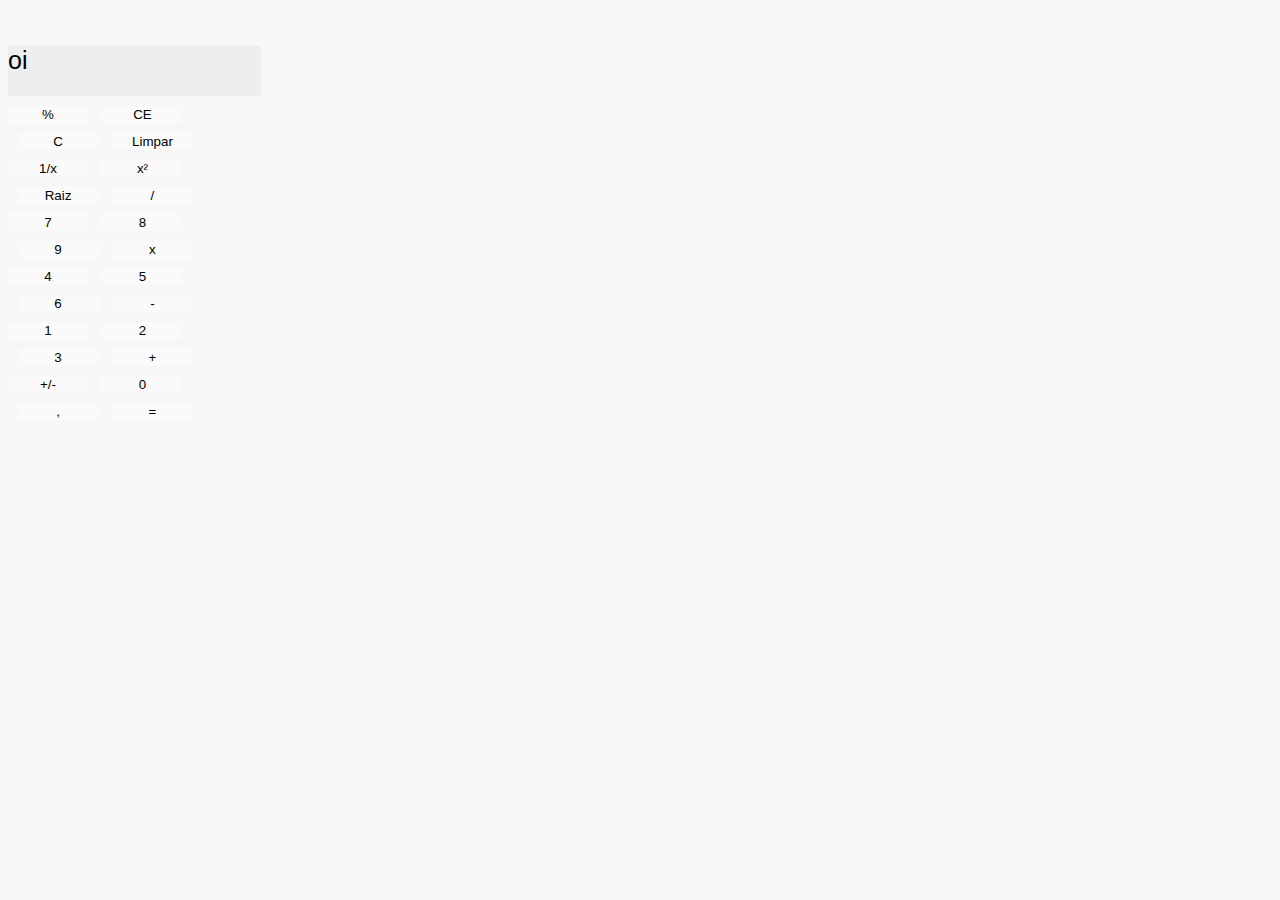
<file: calculator/index.html>
<!DOCTYPE html>
<html lang="en">
<head>
    <meta charset="UTF-8">
    <meta http-equiv="X-UA-Compatible" content="IE=edge">
    <meta name="viewport" content="width=device-width, initial-scale=1.0">
    <link href="https://cdn.jsdelivr.net/npm/bootstrap@5.1.3/dist/css/bootstrap.min.css" rel="stylesheet" integrity="sha384-1BmE4kWBq78iYhFldvKuhfTAU6auU8tT94WrHftjDbrCEXSU1oBoqyl2QvZ6jIW3" crossorigin="anonymous">
    <link href="style.css" rel="stylesheet">
    <title>Calculator</title>
</head>
<body>
    <section class="">
        <div class="calculator-area container">
            <br/>
            <div class="viewfinder d-flex justify-content-center">
                 
            </div>
            <div class="d-flex justify-content-center">
                <button id="symbol1" class="btn btn-primary btn-calculator ">%</button>
                <button id="symbol2" class="btn btn-primary btn-calculator btn-left">CE</button>
                <button id="symbol3" class="btn btn-primary btn-calculator btn-left">C</button>
                <button id="symbol4" class="btn btn-primary btn-calculator btn-left">Limpar</button>
            </div>
            <div class="d-flex justify-content-center">
                <button id="symbol5" class="btn btn-primary btn-calculator">1/x</button>
                <button id="symbol6" class="btn btn-primary btn-calculator btn-left">x²</button>
                <button id="symbol7" class="btn btn-primary btn-calculator btn-left">Raiz</button>
                <button id="symbol8" class="btn btn-primary btn-calculator btn-left">/</button>
            </div>
            <div class="d-flex justify-content-center">
                <button id="symbol9" class="btn btn-primary btn-calculator">7</button>
                <button id="symbol10" class="btn btn-primary btn-calculator btn-left">8</button>
                <button id="symbol11" class="btn btn-primary btn-calculator btn-left">9</button>
                <button id="symbol12" class="btn btn-primary btn-calculator btn-left">x</button>
            </div>
            <div class="d-flex justify-content-center">
                <button id="symbol13" class="btn btn-primary btn-calculator">4</button>
                <button id="symbol14" class="btn btn-primary btn-calculator btn-left">5</button>
                <button id="symbol15" class="btn btn-primary btn-calculator btn-left">6</button>
                <button id="symbol16" class="btn btn-primary btn-calculator btn-left">-</button>
            </div>
            <div class="d-flex justify-content-center">
                <button id="symbol17" class="btn btn-primary btn-calculator">1</button>
                <button id="symbol18" class="btn btn-primary btn-calculator btn-left">2</button>
                <button id="symbol19" class="btn btn-primary btn-calculator btn-left">3</button>
                <button id="symbol20" class="btn btn-primary btn-calculator btn-left">+</button>
            </div>
            <div class="d-flex justify-content-center">
                <button id="symbol21" class="btn btn-primary btn-calculator">+/-</button>
                <button id="symbol22" class="btn btn-primary btn-calculator btn-left">0</button>
                <button id="symbol23" class="btn btn-primary btn-calculator btn-left">,</button>
                <button id="symbol24" class="btn btn-primary btn-calculator btn-left">=</button>
            </div>
            
        </div> 
    </section>   
    <script src="operations.js"></script>
</body>
</html>
</file>
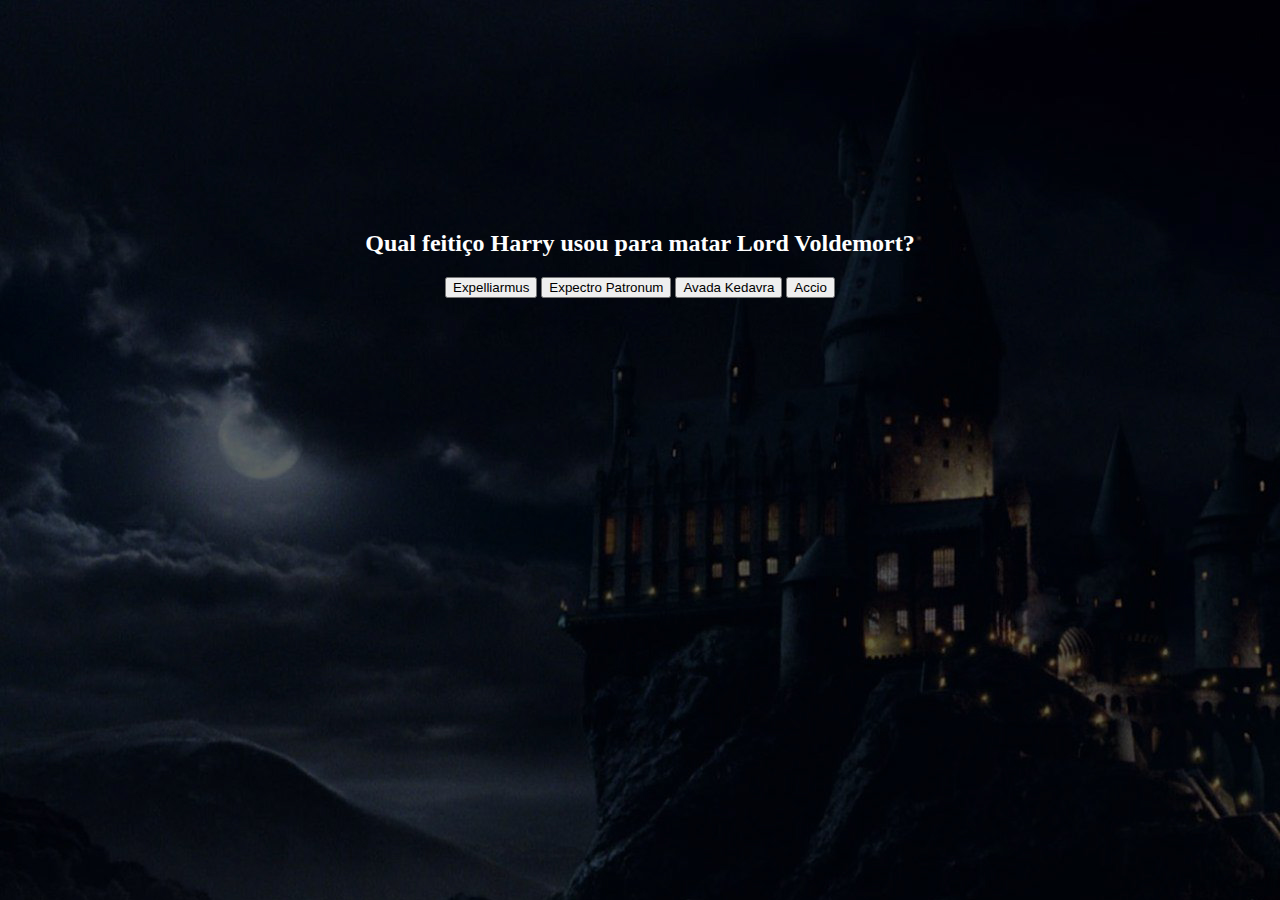
<file: quiz-hp/index.html>
<!DOCTYPE html>
<html lang="en">
<head>
    <meta charset="UTF-8">
    <meta http-equiv="X-UA-Compatible" content="IE=edge">
    <meta name="viewport" content="width=device-width, initial-scale=1.0">
    <title>Quiz Harry Potter</title>

    <link href="https://cdn.jsdelivr.net/npm/bootstrap@5.1.3/dist/css/bootstrap.min.css" rel="stylesheet" integrity="sha384-1BmE4kWBq78iYhFldvKuhfTAU6auU8tT94WrHftjDbrCEXSU1oBoqyl2QvZ6jIW3" crossorigin="anonymous">
    <link rel="stylesheet" href="style.css">
</head>
<body>
    <section id="secaoPerguntas">
        <h2 id="pergunta"></h2>
        <section id="secaoAlternativas">
            <button id="btn-Alternativa1" class="btn btn-secondary" onclick="analisarResposta('btn-Alternativa1');"></button>
            <button id="btn-Alternativa2" class="btn btn-secondary" onclick="analisarResposta('btn-Alternativa2');"></button>
            <button id="btn-Alternativa3" class="btn btn-secondary" onclick="analisarResposta('btn-Alternativa3');"></button>
            <button id="btn-Alternativa4" class="btn btn-secondary" onclick="analisarResposta('btn-Alternativa4');"></button>
        </section>
    </section>

    <script src="functions.js"></script>
</body>
</html>
</file>
<file: calculator/style.css>
body{
    font-family: 'Century Gothic', sans-serif;
    background-color: rgb(247, 247, 247);
}
 
.btn-calculator {
    width: 80px;
    margin-top: 10px;
    background-color: rgb(250, 250, 250);
    color: black;
    border: none;
}

.btn-left {
    margin-left: 10px;
}

.calculator-area{
    width: 20%;
    align-content: center;
    /*background-color: black;*/
}

.viewfinder{
    width: 100%;
    height: 50px;
    font-size: 25px;
    background-color: rgb(238, 238, 238);
    margin-top: 20px;    
}
</file>
<file: quiz-hp/style.css>
body{
    margin-top: 18%;
    text-align: center;
    background-color: #000000;
    background-image: url("img/harry.jpg");
    color: #FFFFFF;
}
</file>
